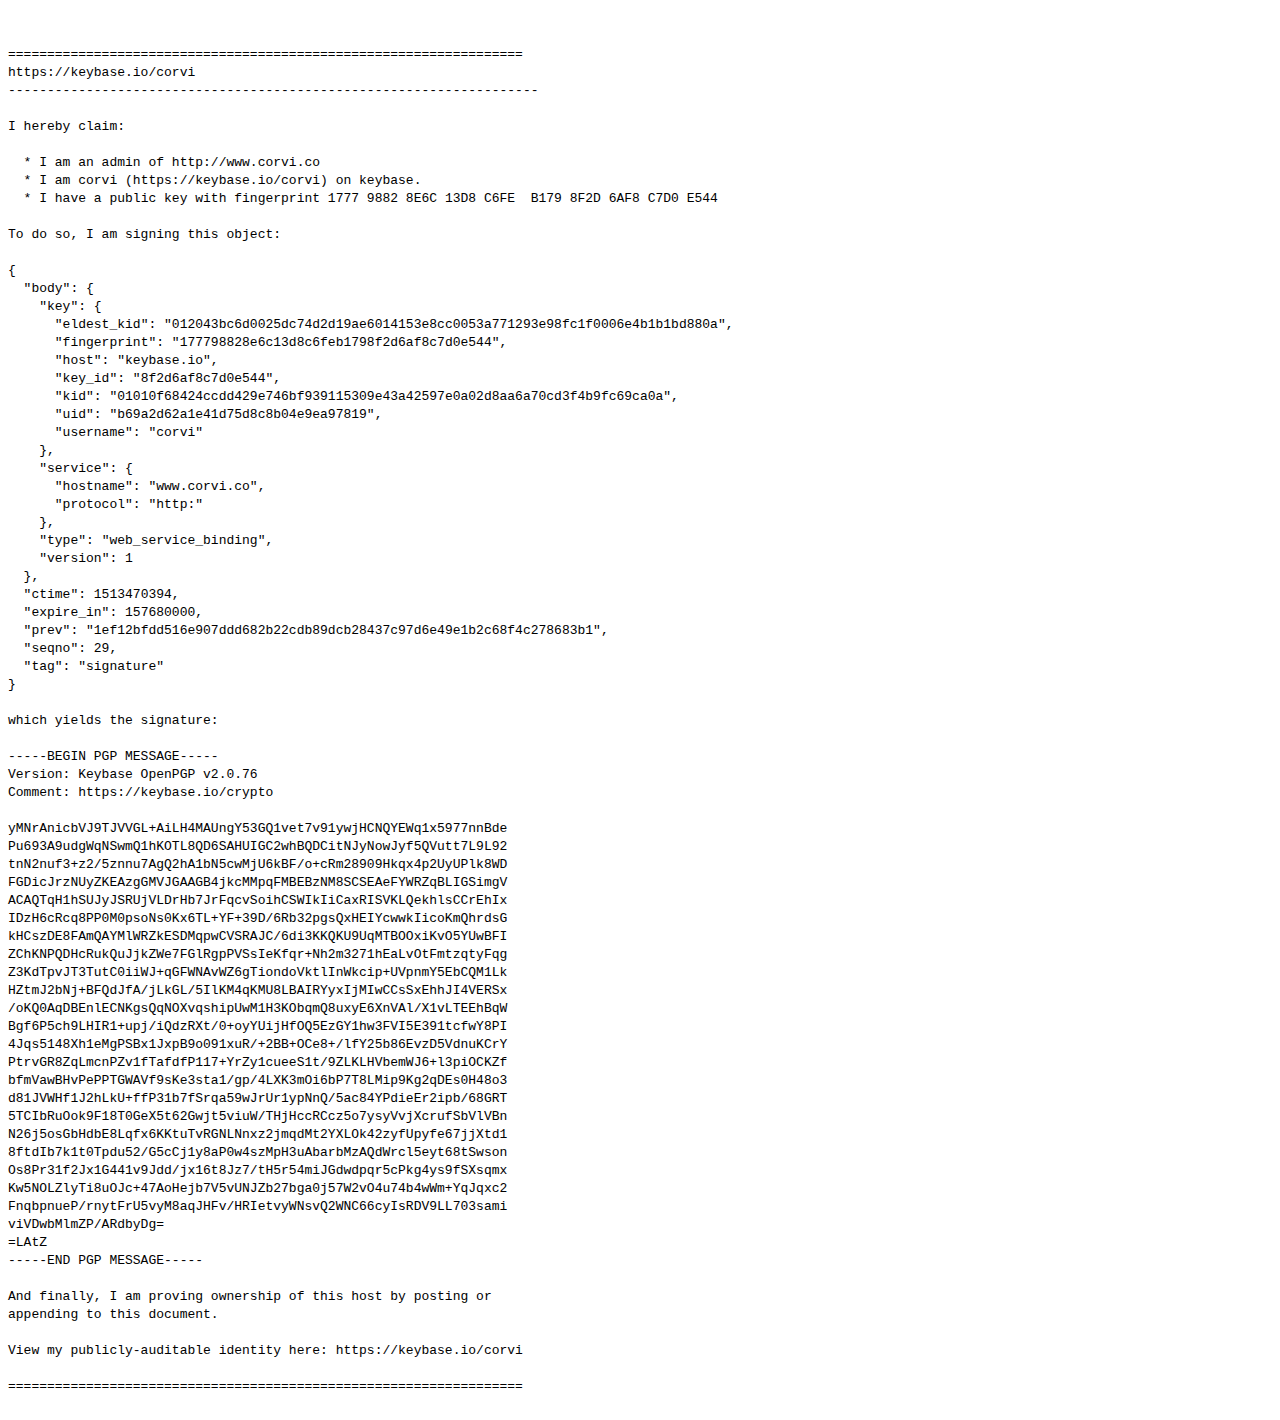
<file: mainsite/templates/mainsite/keybase.html>
<!DOCTYPE html>
<html lang="en">
<head>
	<meta charset="UTF-8">
	<title></title>
</head>
<body>
	<code style="word-wrap: break-word; white-space: pre-wrap;">

==================================================================
https://keybase.io/corvi
--------------------------------------------------------------------

I hereby claim:

  * I am an admin of http://www.corvi.co
  * I am corvi (https://keybase.io/corvi) on keybase.
  * I have a public key with fingerprint 1777 9882 8E6C 13D8 C6FE  B179 8F2D 6AF8 C7D0 E544

To do so, I am signing this object:

{
  "body": {
    "key": {
      "eldest_kid": "012043bc6d0025dc74d2d19ae6014153e8cc0053a771293e98fc1f0006e4b1b1bd880a",
      "fingerprint": "177798828e6c13d8c6feb1798f2d6af8c7d0e544",
      "host": "keybase.io",
      "key_id": "8f2d6af8c7d0e544",
      "kid": "01010f68424ccdd429e746bf939115309e43a42597e0a02d8aa6a70cd3f4b9fc69ca0a",
      "uid": "b69a2d62a1e41d75d8c8b04e9ea97819",
      "username": "corvi"
    },
    "service": {
      "hostname": "www.corvi.co",
      "protocol": "http:"
    },
    "type": "web_service_binding",
    "version": 1
  },
  "ctime": 1513470394,
  "expire_in": 157680000,
  "prev": "1ef12bfdd516e907ddd682b22cdb89dcb28437c97d6e49e1b2c68f4c278683b1",
  "seqno": 29,
  "tag": "signature"
}

which yields the signature:

-----BEGIN PGP MESSAGE-----
Version: Keybase OpenPGP v2.0.76
Comment: https://keybase.io/crypto

yMNrAnicbVJ9TJVVGL+AiLH4MAUngY53GQ1vet7v91ywjHCNQYEWq1x5977nnBde
Pu693A9udgWqNSwmQ1hKOTL8QD6SAHUIGC2whBQDCitNJyNowJyf5QVutt7L9L92
tnN2nuf3+z2/5znnu7AgQ2hA1bN5cwMjU6kBF/o+cRm28909Hkqx4p2UyUPlk8WD
FGDicJrzNUyZKEAzgGMVJGAAGB4jkcMMpqFMBEBzNM8SCSEAeFYWRZqBLIGSimgV
ACAQTqH1hSUJyJSRUjVLDrHb7JrFqcvSoihCSWIkIiCaxRISVKLQekhlsCCrEhIx
IDzH6cRcq8PP0M0psoNs0Kx6TL+YF+39D/6Rb32pgsQxHEIYcwwkIicoKmQhrdsG
kHCszDE8FAmQAYMlWRZkESDMqpwCVSRAJC/6di3KKQKU9UqMTBOOxiKvO5YUwBFI
ZChKNPQDHcRukQuJjkZWe7FGlRgpPVSsIeKfqr+Nh2m3271hEaLvOtFmtzqtyFqg
Z3KdTpvJT3TutC0iiWJ+qGFWNAvWZ6gTiondoVktlInWkcip+UVpnmY5EbCQM1Lk
HZtmJ2bNj+BFQdJfA/jLkGL/5IlKM4qKMU8LBAIRYyxIjMIwCCsSxEhhJI4VERSx
/oKQ0AqDBEnlECNKgsQqNOXvqshipUwM1H3KObqmQ8uxyE6XnVAl/X1vLTEEhBqW
Bgf6P5ch9LHIR1+upj/iQdzRXt/0+oyYUijHfOQ5EzGY1hw3FVI5E391tcfwY8PI
4Jqs5148Xh1eMgPSBx1JxpB9o091xuR/+2BB+OCe8+/lfY25b86EvzD5VdnuKCrY
PtrvGR8ZqLmcnPZv1fTafdfP117+YrZy1cueeS1t/9ZLKLHVbemWJ6+l3piOCKZf
bfmVawBHvPePPTGWAVf9sKe3sta1/gp/4LXK3mOi6bP7T8LMip9Kg2qDEs0H48o3
d81JVWHf1J2hLkU+ffP31b7fSrqa59wJrUr1ypNnQ/5ac84YPdieEr2ipb/68GRT
5TCIbRuOok9F18T0GeX5t62Gwjt5viuW/THjHccRCcz5o7ysyVvjXcrufSbVlVBn
N26j5osGbHdbE8Lqfx6KKtuTvRGNLNnxz2jmqdMt2YXLOk42zyfUpyfe67jjXtd1
8ftdIb7k1t0Tpdu52/G5cCj1y8aP0w4szMpH3uAbarbMzAQdWrcl5eyt68tSwson
Os8Pr31f2Jx1G441v9Jdd/jx16t8Jz7/tH5r54miJGdwdpqr5cPkg4ys9fSXsqmx
Kw5NOLZlyTi8uOJc+47AoHejb7V5vUNJZb27bga0j57W2vO4u74b4wWm+YqJqxc2
FnqbpnueP/rnytFrU5vyM8aqJHFv/HRIetvyWNsvQ2WNC66cyIsRDV9LL703sami
viVDwbMlmZP/ARdbyDg=
=LAtZ
-----END PGP MESSAGE-----

And finally, I am proving ownership of this host by posting or
appending to this document.

View my publicly-auditable identity here: https://keybase.io/corvi

==================================================================
		</code>
</body>
</html>
</file>
